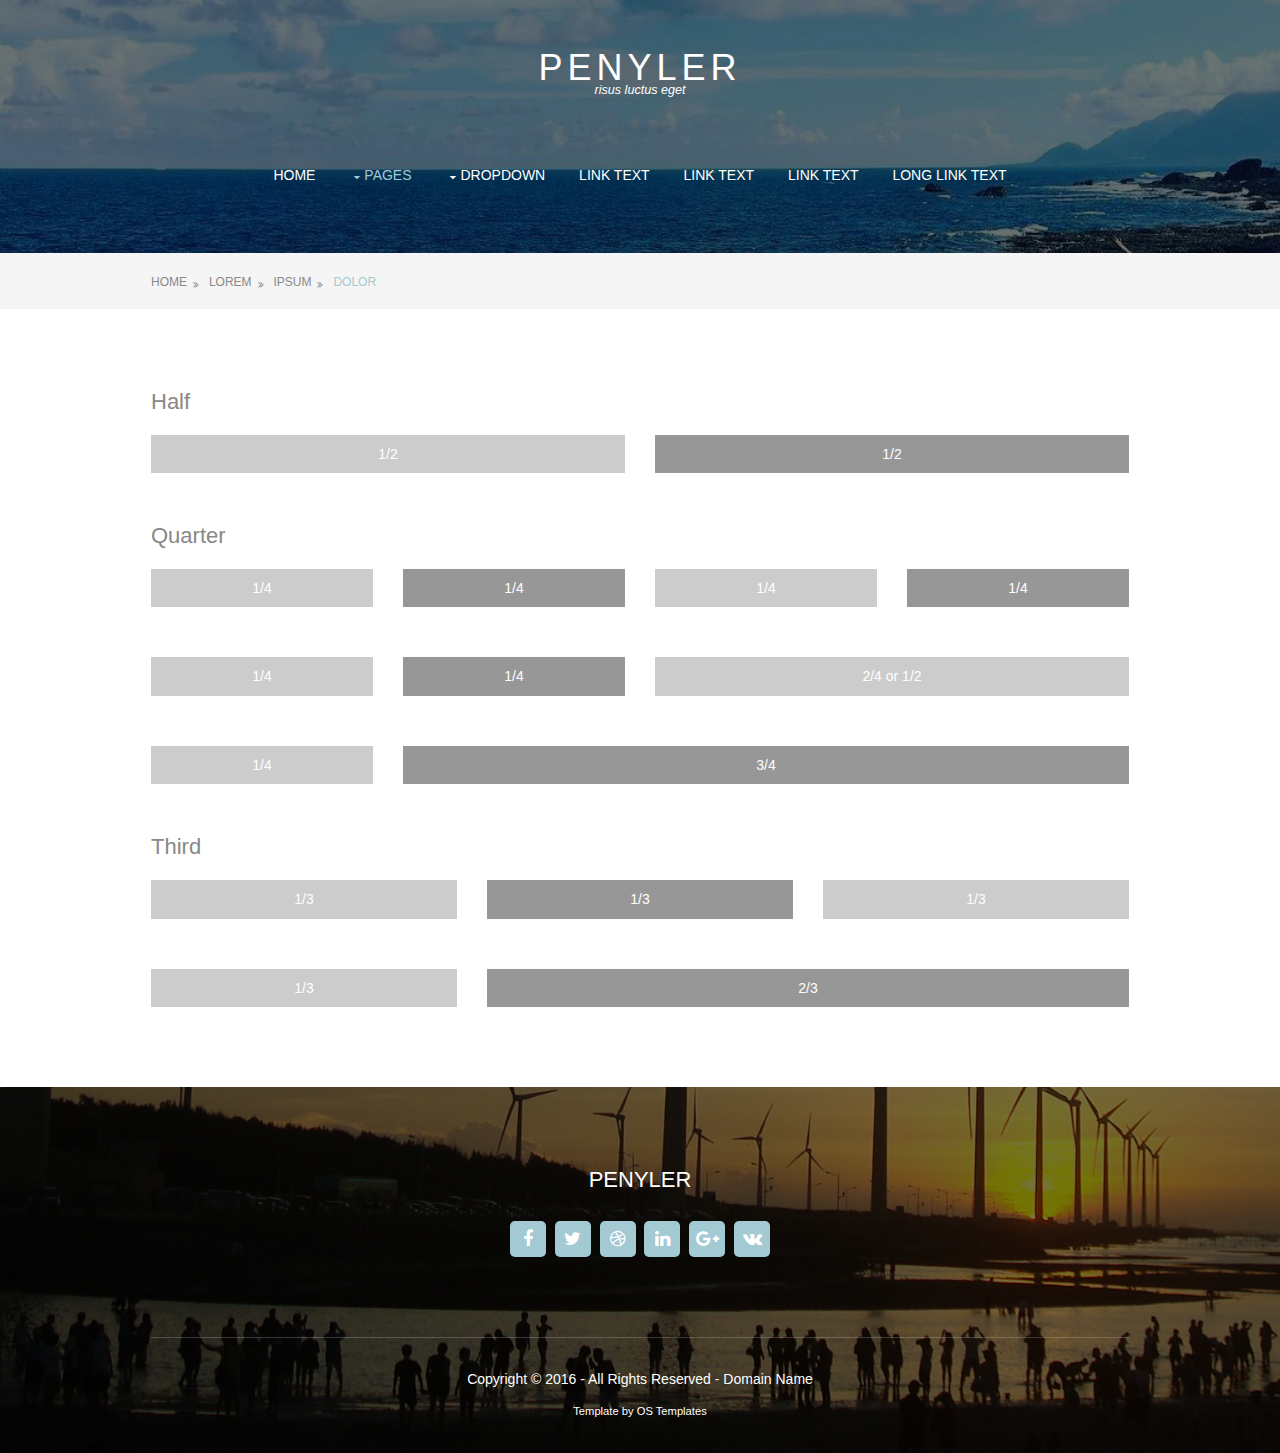
<file: pages/basic-grid.html>
<!DOCTYPE html>
<!--
Template Name: Penyler
Author: <a href="http://www.os-templates.com/">OS Templates</a>
Author URI: http://www.os-templates.com/
Licence: Free to use under our free template licence terms
Licence URI: http://www.os-templates.com/template-terms
-->
<html>
<head>
<title>Penyler | Pages | Basic Grid</title>
<meta charset="utf-8">
<meta name="viewport" content="width=device-width, initial-scale=1.0, maximum-scale=1.0, user-scalable=no">
<link href="../layout/styles/layout.css" rel="stylesheet" type="text/css" media="all">
<style type="text/css">
/* DEMO ONLY */
.container .demo{text-align:center;}
.container .demo div{padding:8px 0;}
.container .demo div:nth-child(odd){color:#FFFFFF; background:#CCCCCC;}
.container .demo div:nth-child(even){color:#FFFFFF; background:#979797;}
@media screen and (max-width:900px){.container .demo div{margin-bottom:0;}}
/* DEMO ONLY */
</style>
</head>
<body id="top">
<!-- ################################################################################################ -->
<!-- ################################################################################################ -->
<!-- ################################################################################################ -->
<!-- Top Background Image Wrapper -->
<div class="bgded overlay" style="background-image:url('../images/demo/backgrounds/01.png');"> 
  <!-- ################################################################################################ -->
  <div class="wrapper">
    <header id="header" class="hoc clear">
      <div id="logo"> 
        <!-- ################################################################################################ -->
        <h1><a href="../index.html">Penyler</a></h1>
        <p>risus luctus eget</p>
        <!-- ################################################################################################ -->
      </div>
      <nav id="mainav" class="clear"> 
        <!-- ################################################################################################ -->
        <ul class="clear">
          <li><a href="../index.html">Home</a></li>
          <li class="active"><a class="drop" href="#">Pages</a>
            <ul>
              <li><a href="gallery.html">Gallery</a></li>
              <li><a href="full-width.html">Full Width</a></li>
              <li><a href="sidebar-left.html">Sidebar Left</a></li>
              <li><a href="sidebar-right.html">Sidebar Right</a></li>
              <li class="active"><a href="basic-grid.html">Basic Grid</a></li>
            </ul>
          </li>
          <li><a class="drop" href="#">Dropdown</a>
            <ul>
              <li><a href="#">Level 2</a></li>
              <li><a class="drop" href="#">Level 2 + Drop</a>
                <ul>
                  <li><a href="#">Level 3</a></li>
                  <li><a href="#">Level 3</a></li>
                  <li><a href="#">Level 3</a></li>
                </ul>
              </li>
              <li><a href="#">Level 2</a></li>
            </ul>
          </li>
          <li><a href="#">Link Text</a></li>
          <li><a href="#">Link Text</a></li>
          <li><a href="#">Link Text</a></li>
          <li><a href="#">Long Link Text</a></li>
        </ul>
        <!-- ################################################################################################ -->
      </nav>
    </header>
  </div>
  <!-- ################################################################################################ -->
</div>
<!-- End Top Background Image Wrapper -->
<!-- ################################################################################################ -->
<!-- ################################################################################################ -->
<!-- ################################################################################################ -->
<div class="wrapper row2">
  <div id="breadcrumb" class="hoc clear"> 
    <!-- ################################################################################################ -->
    <ul>
      <li><a href="#">Home</a></li>
      <li><a href="#">Lorem</a></li>
      <li><a href="#">Ipsum</a></li>
      <li><a href="#">Dolor</a></li>
    </ul>
    <!-- ################################################################################################ -->
  </div>
</div>
<!-- ################################################################################################ -->
<!-- ################################################################################################ -->
<!-- ################################################################################################ -->
<div class="wrapper row3">
  <main class="hoc container clear"> 
    <!-- main body -->
    <!-- ################################################################################################ -->
    <div class="content"> 
      <!-- ################################################################################################ -->
      <h2>Half</h2>
      <!-- ################################################################################################ -->
      <div class="group btmspace-50 demo">
        <div class="one_half first">1/2</div>
        <div class="one_half">1/2</div>
      </div>
      <!-- ################################################################################################ -->
      <h2>Quarter</h2>
      <!-- ################################################################################################ -->
      <div class="group btmspace-50 demo">
        <div class="one_quarter first">1/4</div>
        <div class="one_quarter">1/4</div>
        <div class="one_quarter">1/4</div>
        <div class="one_quarter">1/4</div>
      </div>
      <div class="group btmspace-50 demo">
        <div class="one_quarter first">1/4</div>
        <div class="one_quarter">1/4</div>
        <div class="two_quarter">2/4 or 1/2</div>
      </div>
      <div class="group btmspace-50 demo">
        <div class="one_quarter first">1/4</div>
        <div class="three_quarter">3/4</div>
      </div>
      <!-- ################################################################################################ -->
      <h2>Third</h2>
      <!-- ################################################################################################ -->
      <div class="group btmspace-50 demo">
        <div class="one_third first">1/3</div>
        <div class="one_third">1/3</div>
        <div class="one_third">1/3</div>
      </div>
      <div class="group demo">
        <div class="one_third first">1/3</div>
        <div class="two_third">2/3</div>
      </div>
      <!-- ################################################################################################ -->
    </div>
    <!-- ################################################################################################ -->
    <!-- / main body -->
    <div class="clear"></div>
  </main>
</div>
<!-- ################################################################################################ -->
<!-- ################################################################################################ -->
<!-- ################################################################################################ -->
<div class="bgded overlay" style="background-image:url('../images/demo/backgrounds/03.png');">
  <footer id="footer" class="hoc clear center"> 
    <!-- ################################################################################################ -->
    <h3 class="heading uppercase">Penyler</h3>
    <ul class="faico clear">
      <li><a class="faicon-facebook" href="#"><i class="fa fa-facebook"></i></a></li>
      <li><a class="faicon-twitter" href="#"><i class="fa fa-twitter"></i></a></li>
      <li><a class="faicon-dribble" href="#"><i class="fa fa-dribbble"></i></a></li>
      <li><a class="faicon-linkedin" href="#"><i class="fa fa-linkedin"></i></a></li>
      <li><a class="faicon-google-plus" href="#"><i class="fa fa-google-plus"></i></a></li>
      <li><a class="faicon-vk" href="#"><i class="fa fa-vk"></i></a></li>
    </ul>
    <!-- ################################################################################################ -->
  </footer>
  <!-- ################################################################################################ -->
  <div id="copyright" class="hoc clear center"> 
    <!-- ################################################################################################ -->
    <p>Copyright &copy; 2016 - All Rights Reserved - <a href="#">Domain Name</a></p>
    <p>Template by <a target="_blank" href="http://www.os-templates.com/" title="Free Website Templates">OS Templates</a></p>
    <!-- ################################################################################################ -->
  </div>
</div>
<!-- ################################################################################################ -->
<!-- ################################################################################################ -->
<!-- ################################################################################################ -->
<a id="backtotop" href="#top"><i class="fa fa-chevron-up"></i></a>
<!-- JAVASCRIPTS -->
<script src="../layout/scripts/jquery.min.js"></script>
<script src="../layout/scripts/jquery.backtotop.js"></script>
<script src="../layout/scripts/jquery.mobilemenu.js"></script>
</body>
</html>
</file>
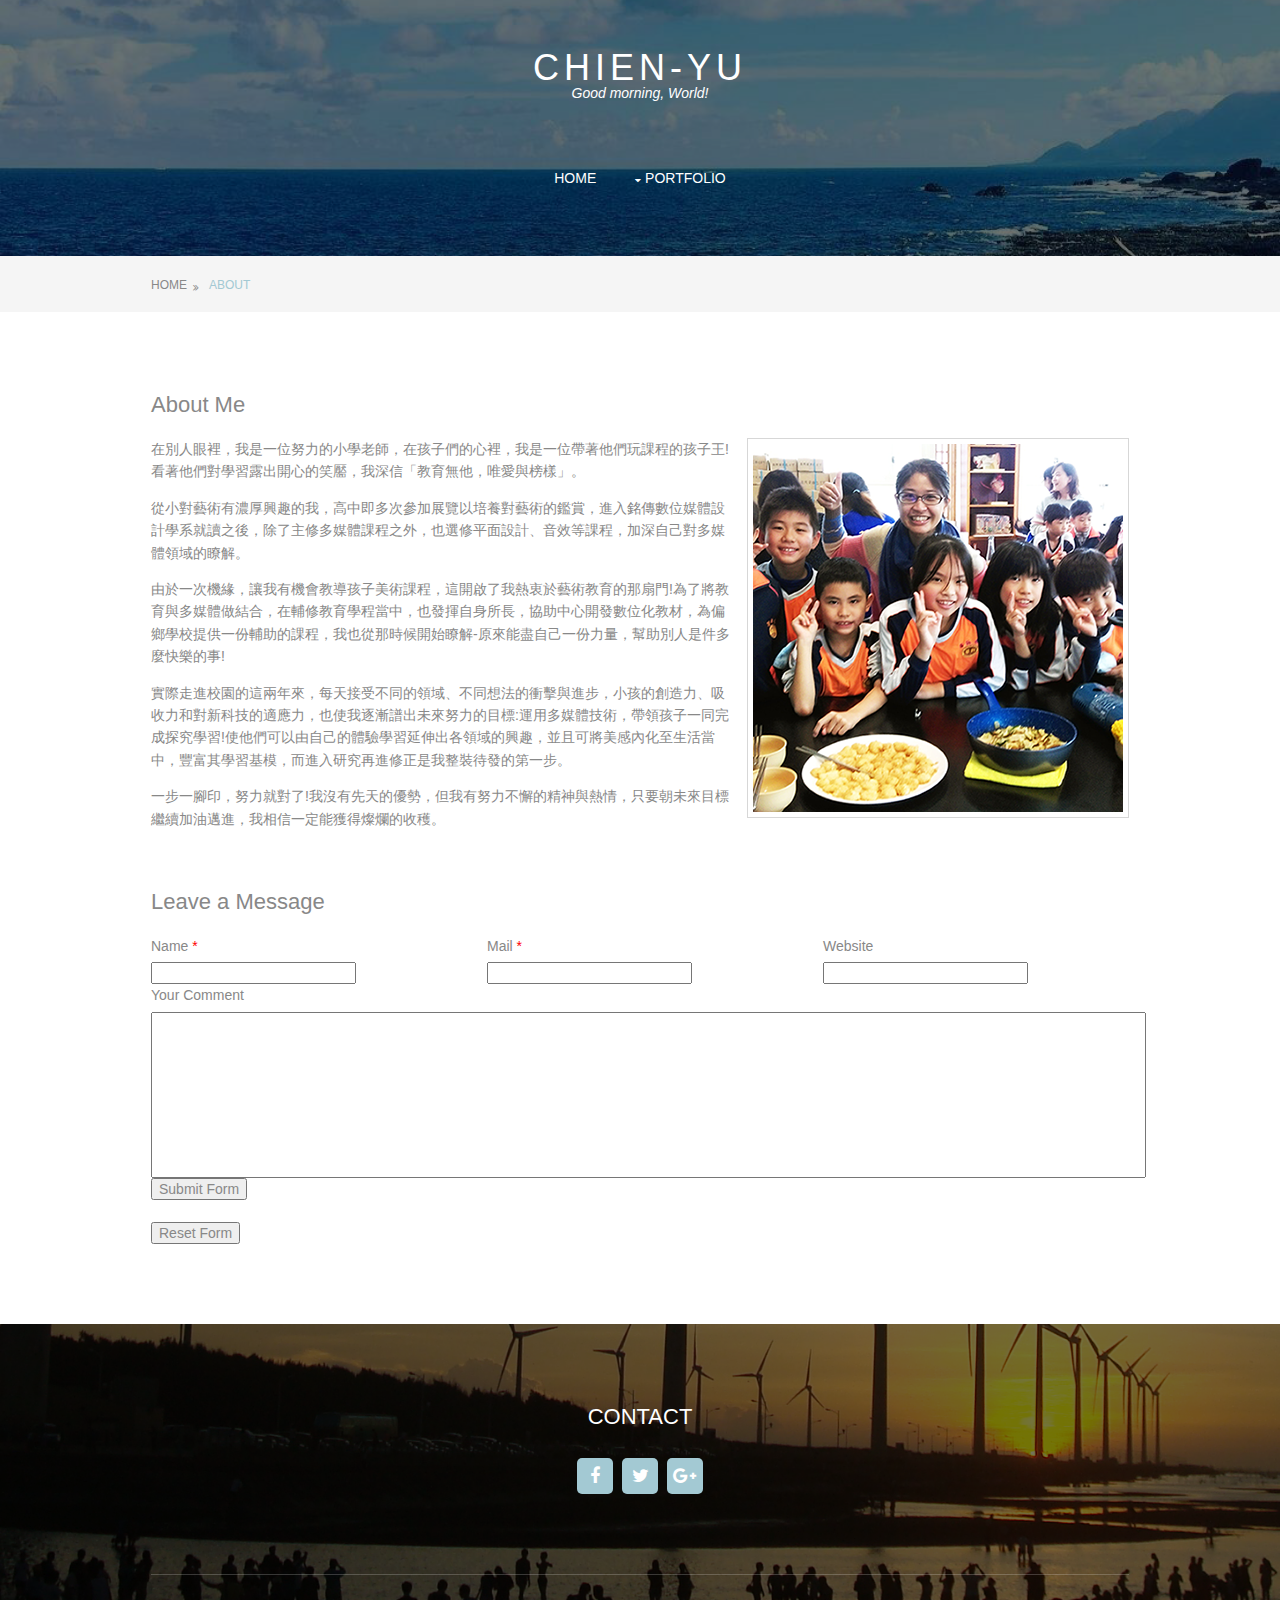
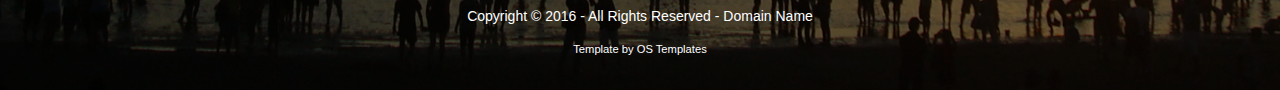
<file: pages/full-width.html>
<!DOCTYPE html>
<!--
Template Name:Penyler
Author: <a href="http://www.os-templates.com/">OS Templates</a>
Author URI: http://www.os-templates.com/
Licence: Free to use under our free template licence terms
Licence URI: http://www.os-templates.com/template-terms
-->
<html>
<head>
<title>ChienU</title>
<meta charset="utf-8">
<meta name="viewport" content="width=device-width, initial-scale=1.0, maximum-scale=1.0, user-scalable=no">
<link href="../layout/styles/layout.css" rel="stylesheet" type="text/css" media="all">
</head>
<body id="top">
<!-- ################################################################################################ -->
<!-- ################################################################################################ -->
<!-- ################################################################################################ -->
<!-- Top Background Image Wrapper -->
<div class="bgded overlay" style="background-image:url('../images/demo/backgrounds/01.png');"> 
  <!-- ################################################################################################ -->
  <div class="wrapper">
    <header id="header" class="hoc clear">
      <div id="logo"> 
        <!-- ################################################################################################ -->
        <h1><a href="../index.html">Chien-yu</a></h1>
         <article><em>Good morning, World!</em>
        <!-- ################################################################################################ -->
      </div>
      <nav id="mainav" class="clear"> 
        <!-- ################################################################################################ -->
        <ul class="clear">
          <li><a href="../index.html">Home</a></li>
          <li><a class="drop" href="#">Portfolio</a>
            <ul>
             
              <li><a href="gallery.html">作品介紹</a></li>
               </ul>
             
          
        <!-- ################################################################################################ -->
      </nav>
    </header>
  </div>
  <!-- ################################################################################################ -->
</div>
<!-- End Top Background Image Wrapper -->
<!-- ################################################################################################ -->
<!-- ################################################################################################ -->
<!-- ################################################################################################ -->
<div class="wrapper row2">
  <div id="breadcrumb" class="hoc clear"> 
    <!-- ################################################################################################ -->
    <ul>
      <li><a href="#">Home</a></li>
      <li><a href="#">About</a></li>
    </ul>
    <!-- ################################################################################################ -->
  </div>
</div>
<!-- ################################################################################################ -->
<!-- ################################################################################################ -->
<!-- ################################################################################################ -->
<div class="wrapper row3">
  <main class="hoc container clear"> 
    <!-- main body -->
    <!-- ################################################################################################ -->
    <div class="content"> 
      <!-- ################################################################################################ -->
      <h1>About Me</h1>
        <img class="imgr borderedbox inspace-5" src="../images/demo/aboutme1.png" alt="">
     
      <p>在別人眼裡，我是一位努力的小學老師，在孩子們的心裡，我是一位帶著他們玩課程的孩子王!看著他們對學習露出開心的笑靨，我深信「教育無他，唯愛與榜樣」。</p>
      <p>從小對藝術有濃厚興趣的我，高中即多次參加展覽以培養對藝術的鑑賞，進入銘傳數位媒體設計學系就讀之後，除了主修多媒體課程之外，也選修平面設計、音效等課程，加深自己對多媒體領域的瞭解。</p>
      <p>由於一次機緣，讓我有機會教導孩子美術課程，這開啟了我熱衷於藝術教育的那扇門!為了將教育與多媒體做結合，在輔修教育學程當中，也發揮自身所長，協助中心開發數位化教材，為偏鄉學校提供一份輔助的課程，我也從那時候開始瞭解-原來能盡自己一份力量，幫助別人是件多麼快樂的事!</p>
      <p>實際走進校園的這兩年來，每天接受不同的領域、不同想法的衝擊與進步，小孩的創造力、吸收力和對新科技的適應力，也使我逐漸譜出未來努力的目標:運用多媒體技術，帶領孩子一同完成探究學習!使他們可以由自己的體驗學習延伸出各領域的興趣，並且可將美感內化至生活當中，豐富其學習基模，而進入研究再進修正是我整裝待發的第一步。</p>
      <p>一步一腳印，努力就對了!我沒有先天的優勢，但我有努力不懈的精神與熱情，只要朝未來目標繼續加油邁進，我相信一定能獲得燦爛的收穫。</p>
  
   <br></br>
     
        <h1>Leave a Message</h1>
        <form action="#" method="post">
          <div class="one_third first">
            <label for="name">Name <span>*</span></label>
            <input type="text" name="name" id="name" value="" size="22" required>
          </div>
          <div class="one_third">
            <label for="email">Mail <span>*</span></label>
            <input type="email" name="email" id="email" value="" size="22" required>
          </div>
          <div class="one_third">
            <label for="url">Website</label>
            <input type="url" name="url" id="url" value="" size="22">
          </div>
          <div class="block clear">
            <label for="comment">Your Comment</label>
            <textarea name="comment" id="comment" cols="120" rows="10"></textarea>
          </div>
          <div>
            <input type="submit" name="submit" value="Submit Form">
            &nbsp;
            <input type="reset" name="reset" value="Reset Form">
          </div>
        </form>
      </div>
      <!-- ################################################################################################ -->
    </div>
    <!-- ################################################################################################ -->
    <!-- / main body -->
    <div class="clear"></div>
  </main>
</div>
<!-- ################################################################################################ -->
<!-- ################################################################################################ -->
<!-- ################################################################################################ -->
<div class="bgded overlay" style="background-image:url('../images/demo/backgrounds/03.png');">
  <footer id="footer" class="hoc clear center"> 
    <!-- ################################################################################################ -->
    <h3 class="heading uppercase">Contact</h3>
    <ul class="faico clear">
      <li><a class="faicon-facebook" href="https://www.facebook.com"target="_blank"><i class="fa fa-facebook"></i></a></li>
      <li><a class="faicon-twitter" href="https://twitter.com/?lang=zh-tw"target="_blank"><i class="fa fa-twitter"></i></a></li>
      <li><a class="faicon-google-plus" href="https://plus.google.com/?hl=zh_tw"target="_blank"><i class="fa fa-google-plus"></i></a></li>
    </ul>
    <!-- ################################################################################################ -->
  </footer>
  <!-- ################################################################################################ -->
  <div id="copyright" class="hoc clear center"> 
    <!-- ################################################################################################ -->
    <p>Copyright &copy; 2016 - All Rights Reserved - <a href="#">Domain Name</a></p>
    <p>Template by <a target="_blank" href="http://www.os-templates.com/" title="Free Website Templates">OS Templates</a></p>
    <!-- ################################################################################################ -->
  </div>
</div>
<!-- ################################################################################################ -->
<!-- ################################################################################################ -->
<!-- ################################################################################################ -->
<a id="backtotop" href="#top"><i class="fa fa-chevron-up"></i></a>
<!-- JAVASCRIPTS -->
<script src="../layout/scripts/jquery.min.js"></script>
<script src="../layout/scripts/jquery.backtotop.js"></script>
<script src="../layout/scripts/jquery.mobilemenu.js"></script>
</body>
</html>
</file>
<file: layout/styles/layout.css>
@charset "utf-8";
/*
Template Name: Penyler
Author: <a href="http://www.os-templates.com/">OS Templates</a>
Author URI: http://www.os-templates.com/
Licence: Free to use under our free template licence terms
Licence URI: http://www.os-templates.com/template-terms
File: Layout CSS
*/

@import url("fontawesome-4.6.3.min.css");
@import url("framework.css");

/* Rows
--------------------------------------------------------------------------------------------------------------- */
.row0, .row0 a{}
.row1, .row1 a{}
.row2, .row2 a{}
.row3, .row3 a{}
.row4, .row4 a{}
.row5, .row5 a{}


/* Header
--------------------------------------------------------------------------------------------------------------- */
#header{padding:50px 0;}

#header #logo{margin-bottom:50px; text-align:center;}
#header #logo *{margin:0; padding:0; line-height:1;}
#header #logo h1{font-size:36px; letter-spacing:5px; text-transform:uppercase;}
#header #logo p{margin-top:-2px; font-size:.9rem; font-style:italic; text-transform:lowercase;}


/* Page Intro
--------------------------------------------------------------------------------------------------------------- */
#pageintro{padding:150px 0 100px;}

#pageintro article{text-align:center;}
#pageintro article p{font-size:16px;}
#pageintro article .heading{font-size:32px; text-transform:uppercase;}
#pageintro article footer{margin-top:150px;}


/* Content Area
--------------------------------------------------------------------------------------------------------------- */
.container{padding:80px 0;}

/* Content */
.container .content{}

.services{}
.services li{text-align:center;}
.services > li:first-child{text-align:left;}
.services li:nth-child(-n+3){margin-bottom:30px;}/* Adds bottom margin to the first three elements only */
.services li:last-child{margin-bottom:0;}/* Required when elements stack in smaller viewports */
.services li figure{display:inline-block; position:relative; max-width:100%;}
.services li figure figcaption{display:block; position:absolute; top:50%; transform:translate(0,-50%); width:100%; line-height:1; text-align:center; opacity:0; z-index:1;}
.services li figure::after{position:absolute; top:0; left:0; width:100%; height:100%; content:""; opacity:0;}
.services li figure:hover::after{opacity:.6;}
.services li figure:hover figcaption{opacity:1;}

.cta{}
.cta article{padding-top:20px; text-align:center;}
.cta article *{margin:0; padding:0;}
.cta article span{display:block; position:relative; width:100px; height:100px; margin:0 auto 60px; line-height:100px; font-size:40px; font-weight:400; z-index:1;}
.cta article span::before, .cta article span::after{position:absolute; top:0; right:0; bottom:0; left:0; content:""; border:1px solid; transform:rotate(-90deg); z-index:-1;}
.cta article span::after{transform:rotate(45deg);}
.cta article:hover span::after{transform:rotate(360deg); transition:transform .5s ease-in-out;}
.cta article .heading{margin-bottom:10px;}
.cta article footer{margin-top:30px;}

/* Comments */
#comments ul{margin:0 0 40px 0; padding:0; list-style:none;}
#comments li{margin:0 0 10px 0; padding:15px;}
#comments .avatar{float:right; margin:0 0 10px 10px; padding:3px; border:1px solid;}
#comments address{font-weight:bold;}
#comments time{font-size:smaller;}
#comments .comcont{display:block; margin:0; padding:0;}
#comments .comcont p{margin:10px 5px 10px 0; padding:0;}

#comments form{display:block; width:100%;}
#comments input, #comments textarea{width:100%; padding:10px; border:1px solid;}
#comments textarea{overflow:auto;}
#comments div{margin-bottom:15px;}
#comments input[type="submit"], #comments input[type="reset"]{display:inline-block; width:auto; min-width:150px; margin:0; padding:8px 5px; cursor:pointer;}

/* Sidebar */
.container .sidebar{}

.sidebar .sdb_holder{margin-bottom:50px;}
.sidebar .sdb_holder:last-child{margin-bottom:0;}


/* Footer
--------------------------------------------------------------------------------------------------------------- */
#footer{padding:80px 0; border-bottom:1px solid;}


/* Copyright
--------------------------------------------------------------------------------------------------------------- */
#copyright{padding:30px 0;}
#copyright *{margin:0; padding:0;}
#copyright p:first-of-type{margin-bottom:10px;}
#copyright p:last-of-type{font-size:.8rem;}


/* Transition Fade
--------------------------------------------------------------------------------------------------------------- */
*, *::before, *::after{transition:all .3s ease-in-out;}
#mainav form *{transition:none !important;}


/* Rounded Corners - Can be deleted if not wanted
--------------------------------------------------------------------------------------------------------------- */
.btn, .cta span::before, .cta span::after, .faico a, #backtotop{border-radius:5px; background-clip:padding-box;}


/* ------------------------------------------------------------------------------------------------------------ */
/* ------------------------------------------------------------------------------------------------------------ */
/* ------------------------------------------------------------------------------------------------------------ */
/* ------------------------------------------------------------------------------------------------------------ */
/* ------------------------------------------------------------------------------------------------------------ */


/* Navigation
--------------------------------------------------------------------------------------------------------------- */
nav ul, nav ol{margin:0; padding:0; list-style:none;}

#mainav, #breadcrumb, .sidebar nav{line-height:normal;}
#mainav .drop::after, #mainav li li .drop::after, #breadcrumb li a::after, .sidebar nav a::after{position:absolute; font-family:"FontAwesome"; font-size:10px; line-height:10px;}

/* Top Navigation */
#mainav{}
#mainav ul{text-transform:uppercase; text-align:center;}
#mainav ul ul{z-index:9999; position:absolute; width:160px; text-transform:none; text-align:left;}
#mainav ul ul ul{left:160px; top:0;}
#mainav li{display:inline-block; position:relative; margin:0 30px 0 0; padding:0;}
#mainav li:last-child{margin-right:0;}
#mainav li li{width:100%; margin:0;}
#mainav li a{display:block; padding:20px 0;}
#mainav li li a{border:solid; border-width:0 0 1px 0;}
#mainav .drop{padding-left:15px;}
#mainav li li a, #mainav li li .drop{display:block; margin:0; padding:10px 15px;}
#mainav .drop::after, #mainav li li .drop::after{content:"\f0d7";}
#mainav .drop::after{top:25px; left:5px;}
#mainav li li .drop::after{top:15px; left:5px;}
#mainav ul ul{visibility:hidden; opacity:0;}
#mainav ul li:hover > ul{visibility:visible; opacity:1;}

#mainav form{display:none; margin:0; padding:20px 0;}
#mainav form select, #mainav form select option{display:block; cursor:pointer; outline:none;}
#mainav form select{width:100%; padding:5px; border:1px solid;}
#mainav form select option{margin:5px; padding:0; border:none;}

/* Breadcrumb */
#breadcrumb{padding:20px 0; text-transform:uppercase;}
#breadcrumb ul{margin:0; padding:0; list-style:none;}
#breadcrumb li{display:inline-block; margin:0 6px 0 0; padding:0;}
#breadcrumb li a{display:block; position:relative; margin:0; padding:0 12px 0 0; font-size:12px;}
#breadcrumb li a::after{top:4px; right:0; content:"\f101";}
#breadcrumb li:last-child a{margin:0; padding:0;}
#breadcrumb li:last-child a::after{display:none;}

/* Sidebar Navigation */
.sidebar nav{display:block; width:100%;}
.sidebar nav li{margin:0 0 3px 0; padding:0;}
.sidebar nav a{display:block; position:relative; margin:0; padding:5px 10px 5px 15px; text-decoration:none; border:solid; border-width:0 0 1px 0;}
.sidebar nav a::after{top:9px; left:5px; content:"\f101";}
.sidebar nav ul ul a{padding-left:35px;}
.sidebar nav ul ul a::after{left:25px;}
.sidebar nav ul ul ul a{padding-left:55px;}
.sidebar nav ul ul ul a::after{left:45px;}

/* Pagination */
.pagination{display:block; width:100%; text-align:center; clear:both;}
.pagination li{display:inline-block; margin:0 2px 0 0;}
.pagination li:last-child{margin-right:0;}
.pagination a, .pagination strong{display:block; padding:8px 11px; border:1px solid; background-clip:padding-box; font-weight:normal;}

/* Back to Top */
#backtotop{z-index:999; display:inline-block; position:fixed; visibility:hidden; bottom:20px; right:20px; width:36px; height:36px; line-height:36px; font-size:16px; text-align:center; opacity:.2;}
#backtotop i{display:block; width:100%; height:100%; line-height:inherit;}
#backtotop.visible{visibility:visible; opacity:.5;}
#backtotop:hover{opacity:1;}


/* Tables
--------------------------------------------------------------------------------------------------------------- */
table, th, td{border:1px solid; border-collapse:collapse; vertical-align:top;}
table, th{table-layout:auto;}
table{width:100%; margin-bottom:15px;}
th, td{padding:5px 8px;}
td{border-width:0 1px;}


/* Gallery
--------------------------------------------------------------------------------------------------------------- */

#gallery{display:block; width:100%; margin-bottom:100px;}
#gallery figure figcaption{display:block; width:100%;clear:both;}
#gallery li{margin-bottom:30px;}


/* Font Awesome Social Icons
--------------------------------------------------------------------------------------------------------------- */
.faico{margin:0; padding:0; list-style:none;}
.faico li{display:inline-block; margin:8px 5px 0 0; padding:0; line-height:normal;}
.faico li:last-child{margin-right:0;}
.faico a{display:inline-block; width:36px; height:36px; line-height:36px; font-size:18px; text-align:center;}

.faico a{color:#FFFFFF; background-color:#A3C9D3;}

.faicon-dribble:hover{background-color:#EA4C89;}
.faicon-facebook:hover{background-color:#3B5998;}
.faicon-google-plus:hover{background-color:#DB4A39;}
.faicon-linkedin:hover{background-color:#0E76A8;}
.faicon-twitter:hover{background-color:#00ACEE;}
.faicon-vk:hover{background-color:#4E658E;}


/* ------------------------------------------------------------------------------------------------------------ */
/* ------------------------------------------------------------------------------------------------------------ */
/* ------------------------------------------------------------------------------------------------------------ */
/* ------------------------------------------------------------------------------------------------------------ */
/* ------------------------------------------------------------------------------------------------------------ */


/* Colours
--------------------------------------------------------------------------------------------------------------- */
body{color:#FFFFFF; background-color:#000000;}
a{color:#A3C9D3;}
a:active, a:focus{background:transparent;}/* IE10 + 11 Bugfix - prevents grey background */
hr, .borderedbox{border-color:#D7D7D7;}
label span{color:#FF0000; background-color:inherit;}
input:focus, textarea:focus, *:required:focus{border-color:#A3C9D3;}
.overlay{color:#FFFFFF; background-color:inherit;}
.overlay::after{color:inherit; background-color:rgba(0,0,0,.55);}

.btn, .btn.inverse:hover{color:#FFFFFF; background-color:#A3C9D3; border-color:#A3C9D3;}
.btn:hover, .btn.inverse{color:inherit; background-color:transparent; border-color:inherit;}


/* Rows */
.row0, .row0 a{}
.row1, .row1 a{}
.row2, .row2 a{color:#888888; background-color:#F5F5F5;}
.row3{color:#888888; background-color:#FFFFFF;}
.row4, .row4 a{}
.row5, .row5 a{}


/* Header */
#header #logo a{color:inherit;}


/* Content Area */
.services li figure:hover::after{background-color:#A3C9D3;}
.services li figure figcaption{color:#FFFFFF;}

.cta article .heading a{color:inherit;}
.cta article:hover .heading a{color:#A3C9D3;}
.cta article span{color:#FFFFFF;}
.cta article span::before, .cta article span::after{background-color:#A3C9D3; border-color:#A3C9D3;}
.cta article:hover span::after{border-color:inherit;}


/* Footer */
#footer{border-color:rgba(255,255,255,.2);}


/* Copyright */
#copyright a{color:inherit;}


/* Navigation */
#mainav li a{color:inherit;}
#mainav .active a, #mainav a:hover, #mainav li:hover > a{color:#A3C9D3; background-color:inherit;}
#mainav li li a, #mainav .active li a{color:#FFFFFF; background-color:rgba(0,0,0,.6); border-color:rgba(0,0,0,.6);}
#mainav li li:hover > a, #mainav .active .active > a{color:#FFFFFF; background-color:#A3C9D3;}
#mainav form select{color:#FFFFFF; background-color:#1F1F1F; border-color:#000000;}

#breadcrumb a{color:inherit; background-color:inherit;}
#breadcrumb li:last-child a{color:#A3C9D3;}

.container .sidebar nav a{color:inherit; border-color:#D7D7D7;}
.container .sidebar nav a:hover{color:#A3C9D3;}

.pagination a, .pagination strong{border-color:#D7D7D7;}
.pagination .current *{color:#FFFFFF; background-color:#A3C9D3;}

#backtotop{color:#FFFFFF; background-color:#A3C9D3;}


/* Tables + Comments */
table, th, td, #comments .avatar, #comments input, #comments textarea{border-color:#D7D7D7;}
#comments input:focus, #comments textarea:focus, #comments *:required:focus{border-color:#A3C9D3;}
th{color:#FFFFFF; background-color:#373737;}
tr, #comments li, #comments input[type="submit"], #comments input[type="reset"]{color:inherit; background-color:#FBFBFB;}
tr:nth-child(even), #comments li:nth-child(even){color:inherit; background-color:#F7F7F7;}
table a, #comments a{background-color:inherit;}


/* ------------------------------------------------------------------------------------------------------------ */
/* ------------------------------------------------------------------------------------------------------------ */
/* ------------------------------------------------------------------------------------------------------------ */
/* ------------------------------------------------------------------------------------------------------------ */
/* ------------------------------------------------------------------------------------------------------------ */


/* Media Queries
--------------------------------------------------------------------------------------------------------------- */
@-ms-viewport{width:device-width;}


/* Max Wrapper Width - Laptop, Desktop etc.
--------------------------------------------------------------------------------------------------------------- */
@media screen and (min-width:978px){
	.hoc{max-width:978px;}
}


/* Mobile Devices
--------------------------------------------------------------------------------------------------------------- */
@media screen and (max-width:900px){
	.hoc{max-width:90%;}

	#header{}

	#mainav{}
	#mainav ul{display:none;}
	#mainav form{display:block;}

	#breadcrumb{}

	.container{}
	#comments input[type="reset"]{margin-top:10px;}
	.pagination li{display:inline-block; margin:0 5px 5px 0;}

	#footer{}

	#copyright{}
}


@media screen and (max-width:750px){
	.imgl, .imgr{display:inline-block; float:none; margin:0 0 10px 0;}
	.fl_left, .fl_right{display:block; float:none;}
	.one_half, .one_third, .two_third, .one_quarter, .two_quarter, .three_quarter{display:block; float:none; width:auto; margin:0 0 30px 0; padding:0;}
}


/* Other
--------------------------------------------------------------------------------------------------------------- */
@media screen and (max-width:650px){
	.scrollable{display:block; width:100%; margin:0 0 30px 0; padding:0 0 15px 0; overflow:auto; overflow-x:scroll;}
	.scrollable table{margin:0; padding:0; white-space:nowrap;}

	.inline li{display:block; margin-bottom:10px;}
	.pushright li{margin-right:0;}

	.font-x2{font-size:1.4rem;}
	.font-x3{font-size:1.6rem;}
}
</file>
